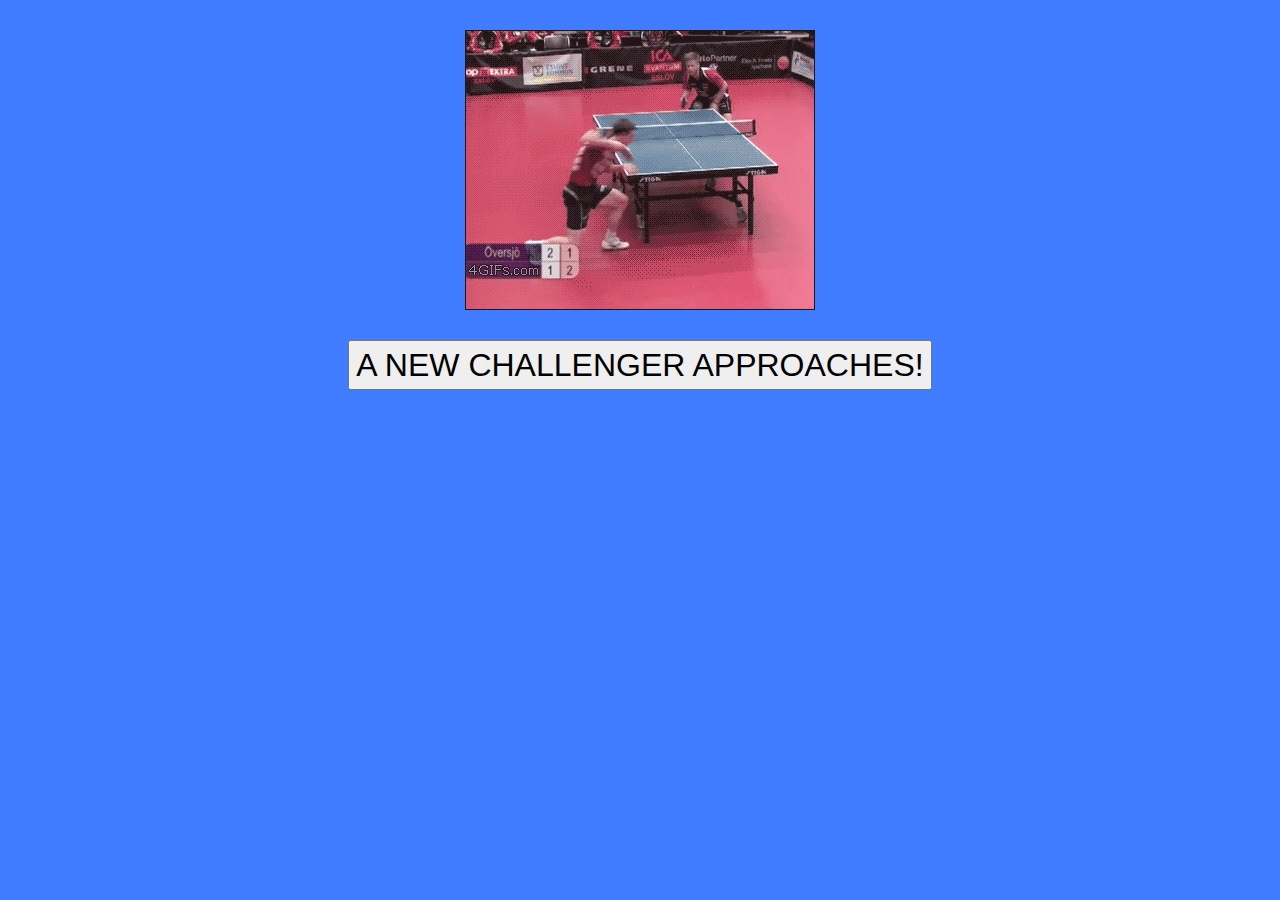
<file: index.html>
<html>
  <head>
    <title>Let's play some Ping-Pong!</title>
    <link href="styles.css" rel="stylesheet" type="text/css">
  </head>
  <body>
    <div class="row">
      <img class="gif" src="./img/pingpong.gif" />
    </div>
    <div class="row">
      <button id="newChallenger">A NEW CHALLENGER APPROACHES!</button>
    </div>
    <div class="row">
      <h1 class="center-text" id="msg" style="display: none;" >CHALLENGE SENT!</h1>
    </div>
  </body>
  <script src="./jquery.js"></script>
  <script>
    $(document).ready(function (){
      $("#newChallenger").click(function (){
        $("#msg").fadeOut();
        //alert("It works!");
        $("#msg").fadeIn();
      });
    });
  </script>
</html>
</file>
<file: styles.css>
body, html{
  background: #3F7CFF;
  margin:0;
  padding:0;
  color: white;
}

.gif{
  display: block;
  margin: 0 auto;
}

.row{
  width: 100%;
  margin-top: 30px;
}

button{
  display: block;
  margin: 0 auto;
  height: 50px;
  font-size: 32px;
}

.center-text{
  text-align: center;
}
</file>
